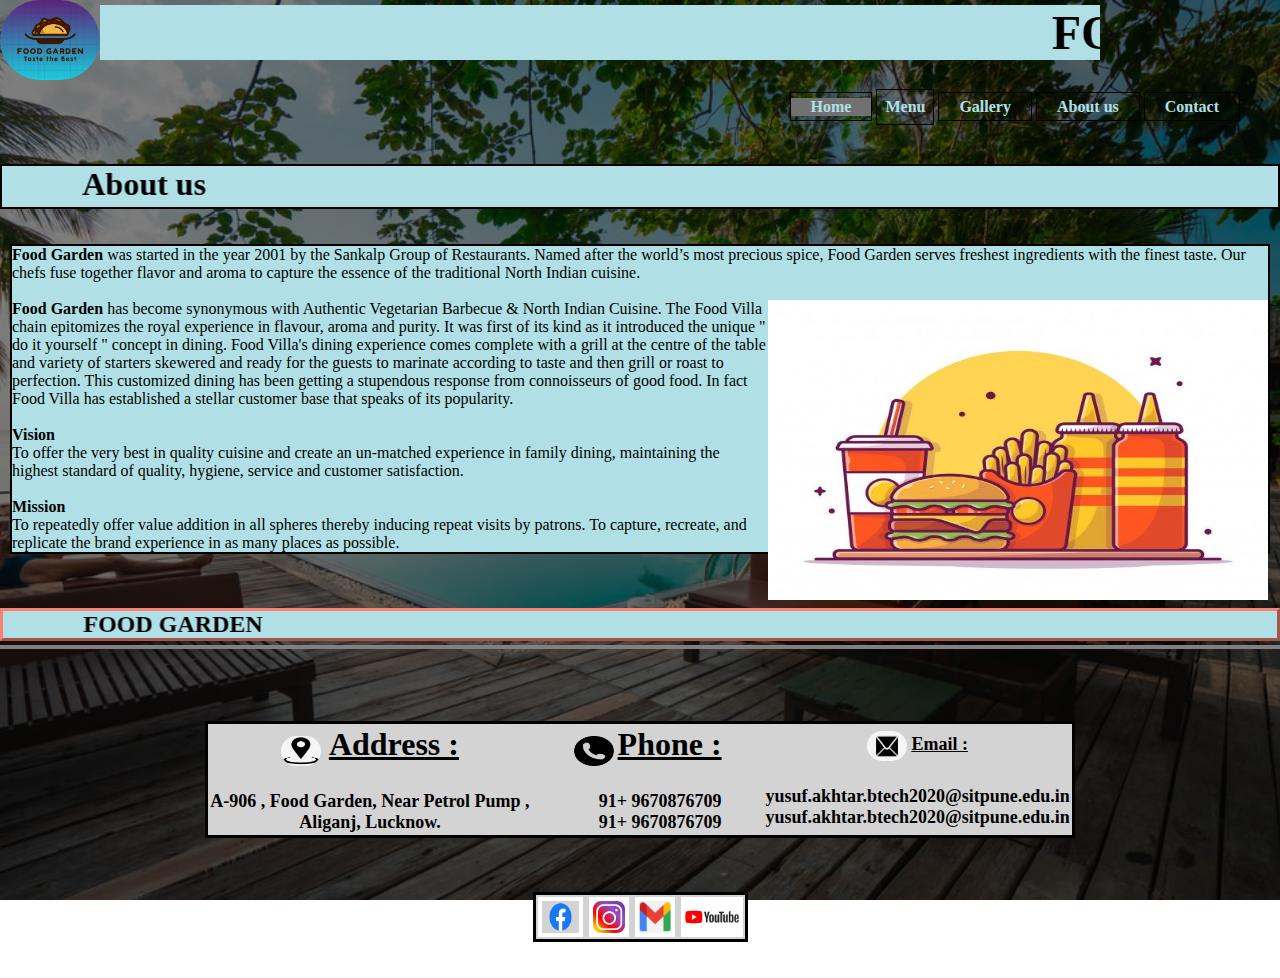
<file: About us.html>
<!DOCTYPE html>
<html>
<head>
	<meta charset="utf-8">
	<title>About us</title>
  <link rel="icon" href="logoimg.png" type="image/x-icon">
	<link rel="stylesheet" type="text/css" href="style.css">
</head>
<body>

	<header>
		<div class="logo">
			<img src="Gallary Images\logoFG.png">
		</div>
		<div class="div1">
			<marquee behavior="slide" bgcolor="powderblue" width="1000px"><font size="10"> <b>FOOD GARDEN</b></font> </marquee>
		</div>
		<div class="main">
          <ul>
            <li class="active"><a href="index.html"><b>Home</b></a></li>
            <li><div class="dropdown">
                  
                  <button class="dropbtn"><b>Menu</b></button>
                
                   <div class="dropdown-content">
                    <a href="Gujarati.html"><b>Gujrati</b></a>
                    <a href="punjabi.html"><b>Punjabi</b></a>
                    <a href="chainese.html"><b>Chinese</b></a>
                  </div>
                  </div>
            </li>
            <li><a href="Gallary.html"><b>Gallery</b></a></li>
            <li><a href="#"><b>About us</b></a></li>
            <li><a href="Contact.html"><b>Contact</b></a></li>
          </ul>
        </div>
	</header>
        <div class="pun">
          <marquee scrollamount=10 direction=right behavior=alternate><h1>About us</h1></marquee>
        </div>
        

      <div class="div17">
       <div>
         <b> Food Garden</b> was started in the year 2001 by the Sankalp Group of Restaurants. Named after the world’s most precious spice, Food Garden serves freshest ingredients with the finest taste. Our chefs fuse together flavor and aroma to capture the essence of the traditional North Indian cuisine.<br><br>
        </div>
         
            <div class="div18">
            <img src="Gallary Images\aboutus.jpg" width="500px" height="300px">
            </div>

        <div>
            <b>Food Garden</b> has become synonymous with Authentic Vegetarian Barbecue & North Indian Cuisine. The Food Villa chain epitomizes the royal experience in flavour, aroma and purity. It was first of its kind as it introduced the unique " do it yourself " concept in dining. Food Villa's dining experience comes complete with a grill at the centre of the table and variety of starters skewered and ready for the guests to marinate according to taste and then grill or roast to perfection. This customized dining has been getting a stupendous response from connoisseurs of good food. In fact Food Villa has established a stellar customer base that speaks of its popularity.<br><br>
        </div>
        <div>
            <b>Vision</b><br>
            To offer the very best in quality cuisine and create an un-matched experience in family dining, maintaining the highest standard of quality, hygiene, service and customer satisfaction.<br><br>
        </div>

        <div>
            <b>Mission</b><br>
            To repeatedly offer value addition in all spheres thereby inducing repeat visits by patrons. To capture, recreate, and replicate the brand experience in as many places as possible.
        
       </div>

    
    </div>
    
     


<br><br>
<br>
<div>
<marquee direction="right" behavior="alternate" scrollamount="10" class="div13"><font face="Palatino Linotype" size="5" color="black" > <b>FOOD GARDEN</b> </font></marquee>
<hr color="gray" size="6">
</div>
<br> 
<br>
<br>
<br>

    <center>

<table class="div14">
 <tr>
  <th> <img style="border-radius: 30px;" src="Gallary Images\location.png" height="30" width="40" ><font size="6" face="Futura MdCn BT"> <u><b> Address : </b></u></font><br><font size="4" face="Futura MdCn BT"><b> <ul><li> A-906 , Food Garden, Near Petrol Pump , <br> Aliganj, Lucknow. </li></ul> </b></font></th> 

  <th></th>
  <th></th>
  <th></th>
  <th></th>
  <th></th>
  <th></th>
  <th></th>
  <th></th>
  <th></th>
  <th></th>
  <th></th>
  <th></th>
  <th></th>
  <th></th>
  <th></th>
  <th></th>
  <th></th>
  <th></th>
  <th></th>
  <th></th>
  <th></th>

   <th> <img style="border-radius: 30px;" src="Gallary Images\phone icon.png" height="30" width="40"> <font size="6" face="Gabriola"><b><u> Phone : </u></b><br></font> <font size="4" face="Courier"><b> <ul><li> 91+ 9670876709 </li> <br> <li> 91+ 9670876709 </li></ul> </b></font> </th>


  <th></th>
  <th></th>
  <th></th>
  <th></th>
  <th></th>
  <th></th>
  <th></th>
  <th></th>
  <th></th>
  <th></th>
  <th></th>
  <th></th>
  <th></th>
  <th></th>
  <th></th>
  <th></th>
  <th></th>
  <th></th>
  <th></th>
  <th></th>
  <th></th>
 
  <th> <img style="border-radius: 30px;" src="Gallary Images\email icon.png" height="30" width="40"> <font size="4" face="Futura MdCn BT"><b><u> Email : </u></b><br></font> <font size="4" face="Futura MdCn BT"><b> <ul><li>yusuf.akhtar.btech2020@sitpune.edu.in</li> <br><li> yusuf.akhtar.btech2020@sitpune.edu.in </li></ul> </b></font></th>
 
</tr>
</table>

<br>
<br>
<br>


<center>
 <table class="div15">
  <tr>
   <td><a href="https://www.facebook.com/campaign/landing.php?campaign_id=1653993517&extra_1=s%7Cc%7C318504236042%7Ce%7Cfacebook%27%7C&placement=&creative=318504236042&keyword=facebook%27&partner_id=googlesem&extra_2=campaignid%3D1653993517%26adgroupid%3D63066387003%26matchtype%3De%26network%3Dg%26source%3Dnotmobile%26search_or_content%3Ds%26device%3Dc%26devicemodel%3D%26adposition%3D%26target%3D%26targetid%3Dkwd-362360550869%26loc_physical_ms%3D9302006%26loc_interest_ms%3D%26feeditemid%3D%26param1%3D%26param2%3D&gclid=EAIaIQobChMIyKbXrdyG7wIViQ4rCh1dbgxxEAAYASAAEgLPNvD_BwE"> <img src="Gallary Images\Facebooklogo.png" height="40" width="45" class="div16"> </a></td>

   <td></td>
   <td></td>

   <td><a href="https://www.instagram.com/"> <img src="Gallary Images\insta.png" height="40" width="40" class="div16"> </a></td>

   <td></td>
   <td></td>
  
   <td><a href="https://accounts.google.com/ServiceLogin/signinchooser?service=mail&passive=true&rm=false&continue=https%3A%2F%2Fmail.google.com%2Fmail%2F&ss=1&scc=1&ltmpl=default&ltmplcache=2&emr=1&osid=1&flowName=GlifWebSignIn&flowEntry=ServiceLogin"> <img src="Gallary Images\Gmail3.jpg" height="40" width="40" class="div16"></a></td>

   <td></td>
   <td></td>  
 
   <td><a href="https://www.youtube.com"> <img src="Gallary Images\youtubelogo.png" height="40" width="62" class="div16"></a> </td>
  </tr>
 </table>
</center>


<br>
<br>

</body>
</html>
</file>
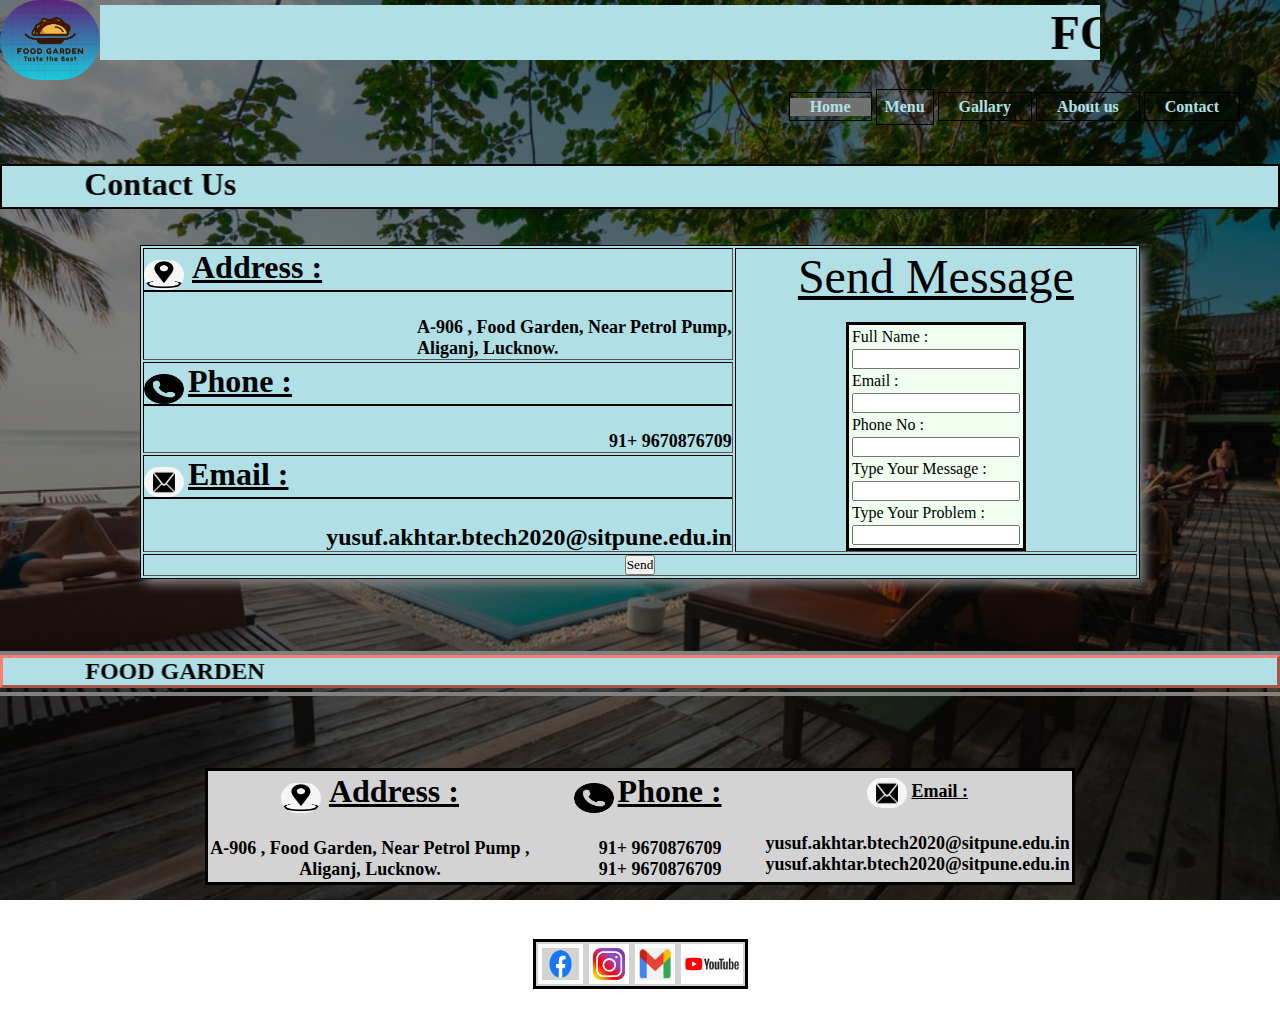
<file: Contact.html>
<!DOCTYPE html>
<html>
<head>
	<meta charset="utf-8">
	<title>Contact page</title>
  <link rel="icon" href="logoimg.png" type="image/x-icon">
	<link rel="stylesheet" type="text/css" href="style.css">
</head>
<body>
	<header>
		<div class="logo">
			<img src="Gallary Images\logoFG.png">
		</div>
		<div class="div1">
			<marquee behavior="slide" bgcolor="powderblue" width="1000px"><font size="10"> <b>FOOD GARDEN</font</b></font> </marquee>
		</div>
		<div class="main">
          <ul>
            <li class="active"><a href="index.html"><b>Home</b></a></li>
            <li><div class="dropdown">
                  
                  <button class="dropbtn"><b>Menu</b></button>
                
                   <div class="dropdown-content">
                    <a href="Gujarati.html"><b>Gujarati Food</b></a>
                    <a href="punjabi.html"><b>Panjabi Food</b></a>
                    <a href="chainese.html"><b>Chinese Food</b></a>
                  </div>
                  </div>
            </li>
            <li><a href="Gallary.html"><b>Gallary</b></a></li>
            <li><a href="About us.html"><b>About us</b></a></li>
            <li><a href="#"><b>Contact</b></a></li>
          </ul>
        </div>
	</header>
        <div class="pun">
          <marquee scrollamount=10 direction=right behavior=alternate><h1>Contact Us</h1></marquee>
        </div>  
        <br>
        <br>
       


  
   <center>
   <div>

 



    <form>
     <table  class="div11" border="2" cellpadding="2" cellspacing="2">
      <tr>
       <td> <img style="border-radius: 30px;" src="Gallary Images\location.png" height="30" width="40" ><font size="6" face="Gabriola"> <u><b> Address : </b></u></font><br><hr size="3" color="black"><font size="4" face="Gabriola"><b> <ul><li  > A-906 , Food Garden, Near Petrol Pump, <br> Aliganj, Lucknow. </li></ul> </b></font></td>
       <td rowspan="3"> 
         <center><font size="8"><u> Send Message </u></font>
         <br>
         <br>
         <table class="div12" cellpadding="1" cellspacing="3">
          <tr><td> Full Name : </td></tr>
          <tr><td> <input type="text" name="t11"> </td></tr>  
          <tr><td> Email : </td></tr>
          <tr><td> <input type="text" name="t12"> </td></tr> 
          <tr><td> Phone No : </td></tr>
          <tr><td> <input type="text" name="t13"> </td></tr>  
          <tr><td> Type Your Message :  </td></tr>
          <tr><td> <input type="text" name="t14"> </td></tr> 
          <tr><td> Type Your Problem :  </td></tr>
          <tr><td> <input type="text" name="t15"> </td></tr>    
         </table> 
        </center> 
      
       </td>
      </tr>

     <tr>
      <td> <img style="border-radius: 30px;" src="Gallary Images\phone icon.png" height="30" width="40"> <font size="6" face="Gabriola"><b><u> Phone : </u></b><br><hr size="3" color="black"></font> <font size="4" face="Courier"><b> <ul><li style="text-align:left;"> 91+ 9670876709 </li></ul> </b></font></td>
     </tr>

     <tr>
      <td> <img style="border-radius: 30px;" src="Gallary Images\email icon.png" height="30" width="40"> <font size="6" face="Gabriola"><b><u> Email : </u></b><br><hr size="3" color="black"></font> <font size="5" face=""><b> <ul><li>yusuf.akhtar.btech2020@sitpune.edu.in</li></ul> </b></font></td>
     </tr>
 
      

     <tr><td colspan="2"><center><input type="submit" value="Send"></center> </td></tr>

     </table>
    </form>
  </div>
    </center>

    <br>
<br>
<br>
<br>
<hr color="gray" size="6">
<marquee direction="right" behavior="alternate" scrollamount="10" class="div13"><font face="Palatino Linotype" size="5" color="black" > <b>FOOD GARDEN</b> </font></marquee>
<hr color="gray" size="6">
<br>
<br>
<br>
<br>

    <center>

<table class="div14">
 <tr>
  <th> <img style="border-radius: 30px;" src="Gallary Images\location.png" height="30" width="40" ><font size="6" face="Futura MdCn BT"> <u><b> Address : </b></u></font><br><font size="4" face="Futura MdCn BT"><b> <ul><li> A-906 , Food Garden, Near Petrol Pump , <br> Aliganj, Lucknow. </li></ul> </b></font></th> 

  <th></th>
  <th></th>
  <th></th>
  <th></th>
  <th></th>
  <th></th>
  <th></th>
  <th></th>
  <th></th>
  <th></th>
  <th></th>
  <th></th>
  <th></th>
  <th></th>
  <th></th>
  <th></th>
  <th></th>
  <th></th>
  <th></th>
  <th></th>
  <th></th>

   <th> <img style="border-radius: 30px;" src="Gallary Images\phone icon.png" height="30" width="40"> <font size="6" face="Gabriola"><b><u> Phone : </u></b><br></font> <font size="4" face="Courier"><b> <ul><li> 91+ 9670876709 </li> <br> <li> 91+ 9670876709 </li></ul> </b></font> </th>


  <th></th>
  <th></th>
  <th></th>
  <th></th>
  <th></th>
  <th></th>
  <th></th>
  <th></th>
  <th></th>
  <th></th>
  <th></th>
  <th></th>
  <th></th>
  <th></th>
  <th></th>
  <th></th>
  <th></th>
  <th></th>
  <th></th>
  <th></th>
  <th></th>
 
  <th> <img style="border-radius: 30px;" src="Gallary Images\email icon.png" height="30" width="40"> <font size="4" face="Futura MdCn BT"><b><u> Email : </u></b><br></font> <font size="4" face="Futura MdCn BT"><b> <ul><li>yusuf.akhtar.btech2020@sitpune.edu.in</li> <br><li> yusuf.akhtar.btech2020@sitpune.edu.in </li></ul> </b></font></th>
 
</tr>
</table>

<br>
<br>
<br>


<center>
 <table class="div15">
  <tr>
   <td><a href="https://www.facebook.com/campaign/landing.php?campaign_id=1653993517&extra_1=s%7Cc%7C318504236042%7Ce%7Cfacebook%27%7C&placement=&creative=318504236042&keyword=facebook%27&partner_id=googlesem&extra_2=campaignid%3D1653993517%26adgroupid%3D63066387003%26matchtype%3De%26network%3Dg%26source%3Dnotmobile%26search_or_content%3Ds%26device%3Dc%26devicemodel%3D%26adposition%3D%26target%3D%26targetid%3Dkwd-362360550869%26loc_physical_ms%3D9302006%26loc_interest_ms%3D%26feeditemid%3D%26param1%3D%26param2%3D&gclid=EAIaIQobChMIyKbXrdyG7wIViQ4rCh1dbgxxEAAYASAAEgLPNvD_BwE"> <img src="Gallary Images\Facebooklogo.png" height="40" width="45" class="div16"> </a></td>

   <td></td>
   <td></td>

   <td><a href="https://www.instagram.com/"> <img src="Gallary Images\insta.png" height="40" width="40" class="div16"> </a></td>

   <td></td>
   <td></td>
  
   <td><a href="https://accounts.google.com/ServiceLogin/signinchooser?service=mail&passive=true&rm=false&continue=https%3A%2F%2Fmail.google.com%2Fmail%2F&ss=1&scc=1&ltmpl=default&ltmplcache=2&emr=1&osid=1&flowName=GlifWebSignIn&flowEntry=ServiceLogin"> <img src="Gallary Images\Gmail3.jpg" height="40" width="40" class="div16"></a></td>

   <td></td>
   <td></td>  
 
   <td><a href="https://www.youtube.com"> <img src="Gallary Images\youtubelogo.png" height="40" width="62" class="div16"></a> </td>
  </tr>
 </table>
</center>


<br>
<br>


       
</body>
</html>
</file>
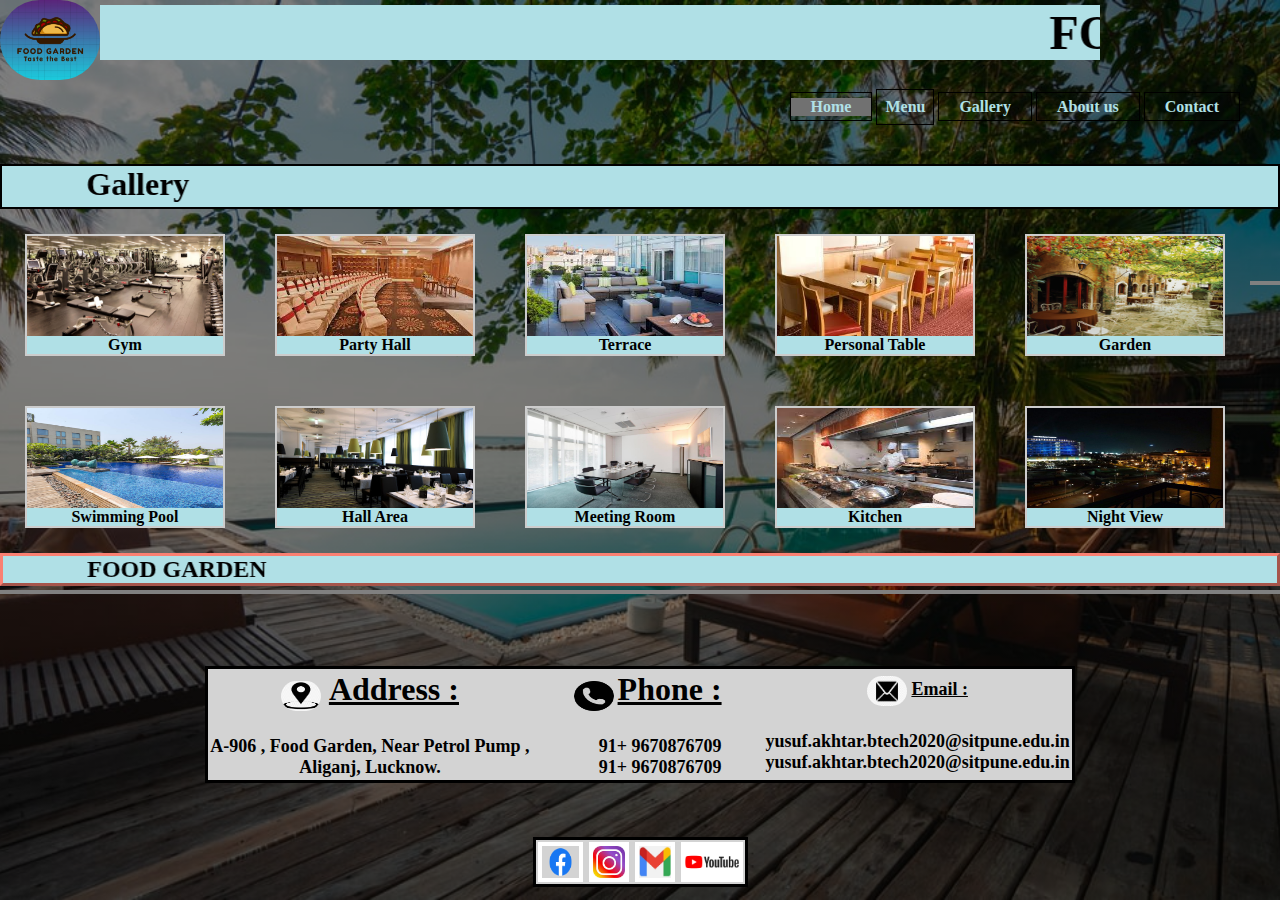
<file: Gallary.html>
<!DOCTYPE html>
<html>
<head>
	<meta charset="utf-8">
	<title>Gallery page</title>
  <link rel="icon" href="logoimg.png" type="image/x-icon">
	<link rel="stylesheet" type="text/css" href="style.css">
</head>
<body>
	<header>
		<div class="logo">
			<img src="Gallary Images\logoFG.png">
		</div>
		<div class="div1">
			<marquee behavior="slide" bgcolor="powderblue" width="1000px"><font size="10"> <b>FOOD GARDEN</b></font> </marquee>
		</div>
		<div class="main">
          <ul>
            <li class="active"><a href="index.html"><b>Home</b></a></li>
            <li><div class="dropdown">
                  
                  <button class="dropbtn"><b>Menu</button>
                
                   <div class="dropdown-content">
                    <a href="Gujarati.html"><b>Gujarati Food</b></a>
                    <a href="Punjabi.html"><b>Punjabi Food</b></a>
                    <a href="chainese.html"><b>Chinese Food</b></a>
                  </div>
                  </div>
            </li>
            <li><a href="#"><b>Gallery</b></a></li>
            <li><a href="About us.html"><b>About us</b></a></li>
            <li><a href="Contact.html"><b>Contact</b></a></li>
          </ul>
        </div>
	</header>
        <div class="pun">
          <marquee scrollamount=10 direction=right behavior=alternate><h1> Gallery</h1></marquee>
        </div>

        
        <div class="gallery">
        <a target="_blank" href="Gallary Images\gym area.jpg">
        <img src="Gallary Images\gym area.jpg" width="800" height="600">
        </a>
        <div class="desc">Gym </div>
        </div>

        <div class="gallery">
        <a target="_blank" href="Gallary Images\party.jpg">
        <img src="Gallary Images\party.jpg" width="800" height="600">
        </a>
        <div class="desc">Party Hall </div>
        </div>

        <div class="gallery">
        <a target="_blank" href="Gallary Images\terrace.jpg">
        <img src="Gallary Images\terrace.jpg" width="800" height="600">
        </a>
        <div class="desc">Terrace </div>
        </div>

        <div class="gallery">
        <a target="_blank" href="Gallary Images\ptable.jpg">
        <img src="Gallary Images\ptable.jpg" width="800" height="600">
        </a>
        <div class="desc"> Personal Table </div>
        </div>

        <div class="gallery">
        <a target="_blank" href="Gallary Images\garden area.jpg">
        <img src="Gallary Images\garden area.jpg" width="800" height="600">
        </a>
        <div class="desc">Garden </div>
        </div>

        <div class="gallery">
        <a target="_blank" href="Gallary Images\pool.jpg">
        <img src="Gallary Images\pool.jpg" width="800" height="600">
        </a>
        <div class="desc">Swimming Pool </div>
        </div>

        <div class="gallery">
        <a target="_blank" href="Gallary Images\hall area.jpg">
        <img src="Gallary Images\hall area.jpg" width="800" height="600">
        </a>
        <div class="desc">Hall Area </div>
        </div>

        <div class="gallery">
        <a target="_blank" href="Gallary Images\business meet.jpg">
        <img src="Gallary Images\business meet.jpg" width="800" height="600">
        </a>
        <div class="desc">Meeting Room</div>
        </div>

        <div class="gallery">
        <a target="_blank" href="Gallary Images\kitchen.jpg">
        <img src="Gallary Images\kitchen.jpg" width="800" height="600">
        </a>
        <div class="desc">Kitchen </div>
        </div>

        <div class="gallery">
        <a target="_blank" href="Gallary Images\night view.jpg">
        <img src="Gallary Images\night view.jpg" width="800" height="600">
        </a>
        <div class="desc">Night View</div>
        </div>


        <br>
<br>
<br>
<br>
<hr color="gray" size="6">
<marquee direction="right" behavior="alternate" scrollamount="10" class="div13"><font face="Palatino Linotype" size="5" color="black" > <b>FOOD GARDEN</b> </font></marquee>
<hr color="gray" size="6">
<br>
<br>
<br>
<br>

    <center>

<table class="div14">
 <tr>
  <th> <img style="border-radius: 30px;" src="Gallary Images\location.png" height="30" width="40" ><font size="6" face="Futura MdCn BT"> <u><b> Address : </b></u></font><br><font size="4" face="Futura MdCn BT"><b> <ul><li> A-906 , Food Garden, Near Petrol Pump , <br> Aliganj, Lucknow. </li></ul> </b></font></th> 

  <th></th>
  <th></th>
  <th></th>
  <th></th>
  <th></th>
  <th></th>
  <th></th>
  <th></th>
  <th></th>
  <th></th>
  <th></th>
  <th></th>
  <th></th>
  <th></th>
  <th></th>
  <th></th>
  <th></th>
  <th></th>
  <th></th>
  <th></th>
  <th></th>

   <th> <img style="border-radius: 30px;" src="Gallary Images\phone icon.png" height="30" width="40"> <font size="6" face="Gabriola"><b><u> Phone : </u></b><br></font> <font size="4" face="Courier"><b> <ul><li> 91+ 9670876709 </li> <br> <li> 91+ 9670876709 </li></ul> </b></font> </th>


  <th></th>
  <th></th>
  <th></th>
  <th></th>
  <th></th>
  <th></th>
  <th></th>
  <th></th>
  <th></th>
  <th></th>
  <th></th>
  <th></th>
  <th></th>
  <th></th>
  <th></th>
  <th></th>
  <th></th>
  <th></th>
  <th></th>
  <th></th>
  <th></th>
 
  <th> <img style="border-radius: 30px;" src="Gallary Images\email icon.png" height="30" width="40"> <font size="4" face="Futura MdCn BT"><b><u> Email : </u></b><br></font> <font size="4" face="Futura MdCn BT"><b> <ul><li>yusuf.akhtar.btech2020@sitpune.edu.in</li> <br><li> yusuf.akhtar.btech2020@sitpune.edu.in </li></ul> </b></font></th>
 
</tr>
</table>

<br>
<br>
<br>


<center>
 <table class="div15">
  <tr>
   <td><a href="https://www.facebook.com/campaign/landing.php?campaign_id=1653993517&extra_1=s%7Cc%7C318504236042%7Ce%7Cfacebook%27%7C&placement=&creative=318504236042&keyword=facebook%27&partner_id=googlesem&extra_2=campaignid%3D1653993517%26adgroupid%3D63066387003%26matchtype%3De%26network%3Dg%26source%3Dnotmobile%26search_or_content%3Ds%26device%3Dc%26devicemodel%3D%26adposition%3D%26target%3D%26targetid%3Dkwd-362360550869%26loc_physical_ms%3D9302006%26loc_interest_ms%3D%26feeditemid%3D%26param1%3D%26param2%3D&gclid=EAIaIQobChMIyKbXrdyG7wIViQ4rCh1dbgxxEAAYASAAEgLPNvD_BwE"> <img src="Gallary Images\Facebooklogo.png" height="40" width="45" class="div16"> </a></td>

   <td></td>
   <td></td>

   <td><a href="https://www.instagram.com/"> <img src="Gallary Images\insta.png" height="40" width="40" class="div16"> </a></td>

   <td></td>
   <td></td>
  
   <td><a href="https://accounts.google.com/ServiceLogin/signinchooser?service=mail&passive=true&rm=false&continue=https%3A%2F%2Fmail.google.com%2Fmail%2F&ss=1&scc=1&ltmpl=default&ltmplcache=2&emr=1&osid=1&flowName=GlifWebSignIn&flowEntry=ServiceLogin"> <img src="Gallary Images\Gmail3.jpg" height="40" width="40" class="div16"></a></td>

   <td></td>
   <td></td>  
 
   <td><a href="https://www.youtube.com"> <img src="Gallary Images\youtubelogo.png" height="40" width="62" class="div16"></a> </td>
  </tr>
 </table>
</center>


<br>
<br>

      
</body>

</html>
</file>
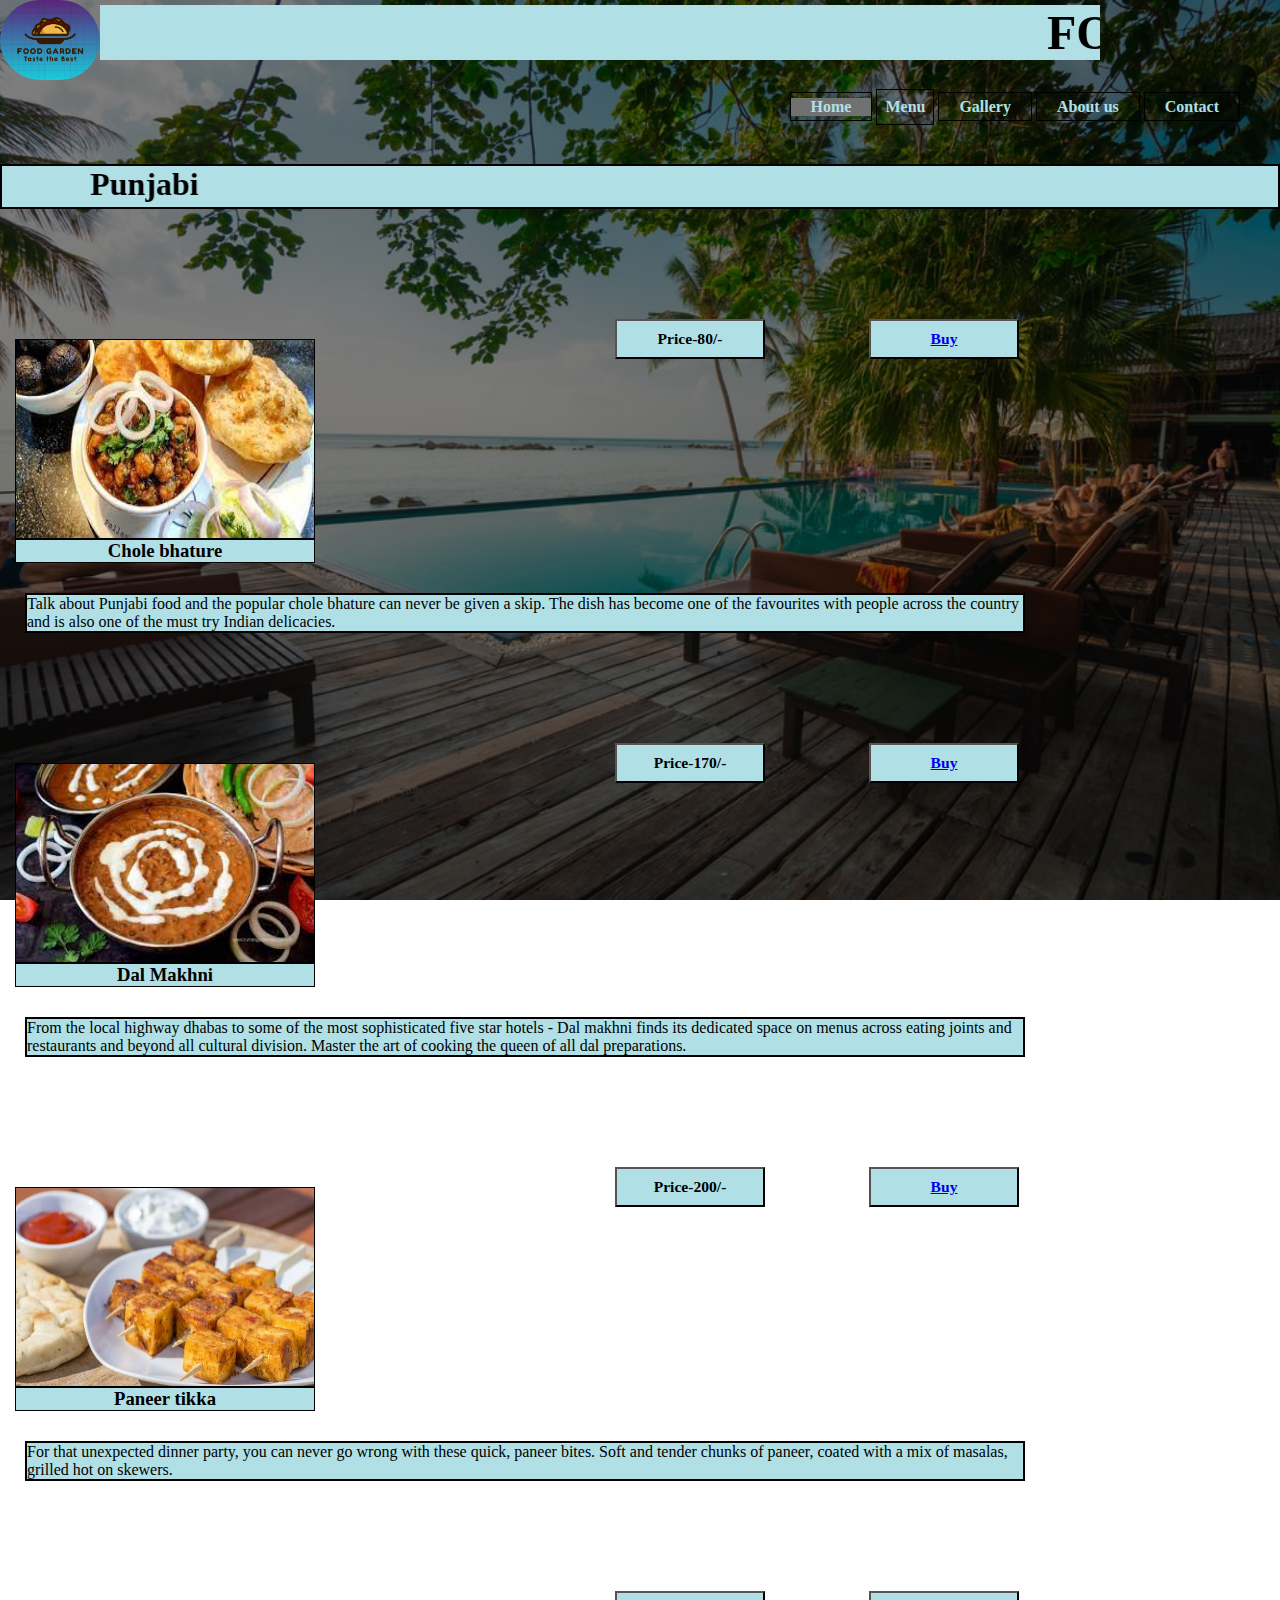
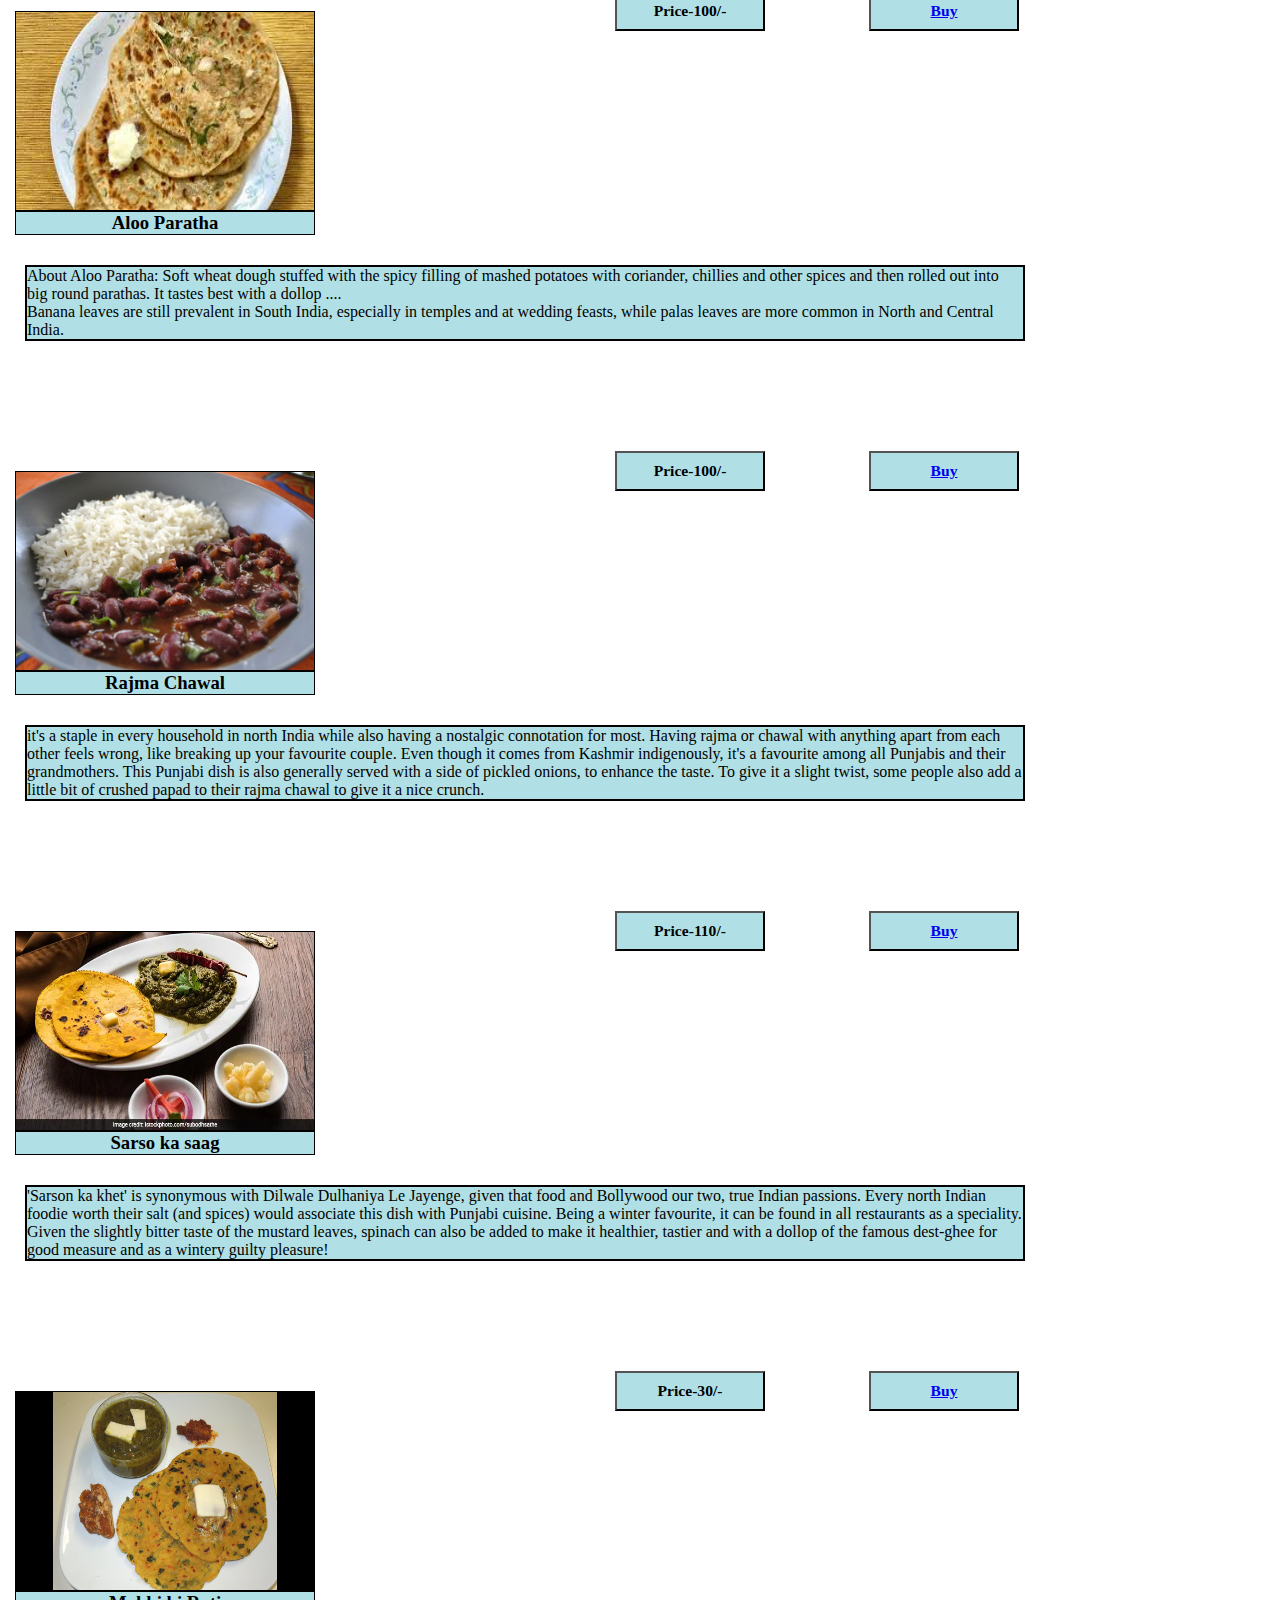
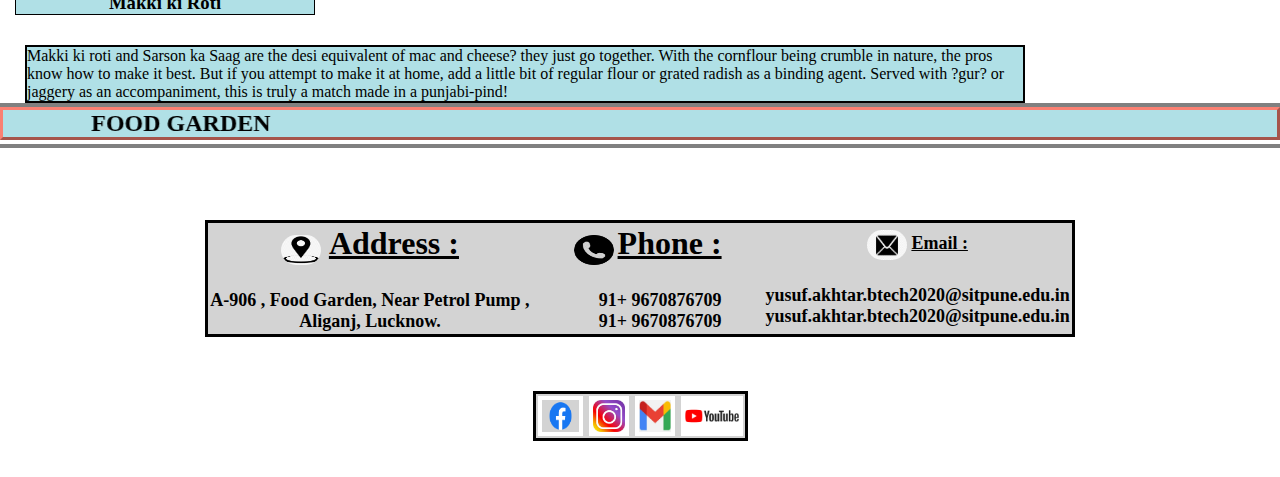
<file: Punjabi.html>
<!DOCTYPE html>
<html>
<head>
	<meta charset="utf-8">
	<title>Punjabi Food</title>
  <link rel="icon" href="logoimg.png" type="image/x-icon">
	<link rel="stylesheet" type="text/css" href="style.css">
</head>
<body>
	<header>
		<div class="logo">
			<img src="Gallary Images\logoFG.png">
		</div>
		<div class="div1">
			<marquee behavior="slide" bgcolor="powderblue" width="1000px"><font size="10"> <b>FOOD GARDEN</b></font> </marquee>
		</div>
		<div class="main">
          <ul>
            <li class="active"><a href="index.html"><b>Home</b></a></li>
            <li><div class="dropdown">
                  
                  <button class="dropbtn"><b>Menu</b></button>
                
                   <div class="dropdown-content">
                    <a href="Gujarati.html"><b>Gujarati</b></a>
                    <a href="#"><b>Panjabi</b></a>
                    <a href="chainese.html"><b>Chinese</b></a>
                  </div>
                  </div>
            </li>
            <li><a href="Gallary.html"><b>Gallery</b></a></li>
            <li><a href="About us.html"><b>About us</b></a></li>
            <li><a href="Contact.html"><b>Contact</b></a></li>
          </ul>
        </div>
	</header>
        <div class="pun">
          <marquee scrollamount=10 direction=right behavior=alternate><h1>Punjabi</h1></marquee>
        </div>
        <div class="div5">

          <div class="div3">
        <img src="Punjabi/chole.jpg" class="div2">
        <br>
        <div class="div7"><b><h3>Chole bhature</h3> </b></div>
      
      
      </div>

      <div class="div6"><caption class="div4">
        Talk about Punjabi food and the popular chole bhature can never be given a skip. The dish has become one of the favourites with people across the country and is also one of the must try Indian delicacies.
     </caption>
      </div>
      
   
    <div>
      <button class="div8"><h3><b> Price-80/-</b></h3></button>
      <button class="div9"><a href="Contact.html"><h3><b>Buy</b></h3></a></button>
    </div>
     </div>


     <div class="div5">

          <div class="div3">
        <img src="Punjabi/dal.jpg" class="div2">
        <br>
        <div class="div7"><b><h3>Dal Makhni</h3> </b></div>
      
      
      </div>

      <div class="div6"><caption class="div4">
        From the local highway dhabas to some of the most sophisticated five star hotels - Dal makhni finds its dedicated space on menus across eating joints and restaurants and beyond all cultural division. Master the art of cooking the queen of all dal preparations.
     </caption>
      </div>
      
   

    <div>
      <button class="div8"><h3><b> Price-170/-</b></h3></button>
      <button class="div9"><a href="Contact.html"><h3><b>Buy</b></h3></a></button>
    </div>
     </div>

     <div class="div5">

          <div class="div3">
        <img src="Punjabi/paneer.jpg" class="div2">
        <br>
        <div class="div7"><b><h3>Paneer tikka</h3> </b></div>
      
      
      </div>

      <div class="div6"><caption class="div4">
        For that unexpected dinner party, you can never go wrong with these quick, paneer bites. Soft and tender chunks of paneer, coated with a mix of masalas, grilled hot on skewers.
     </caption>
      </div>
      
    

    <div>
      <button class="div8"><h3><b> Price-200/-</b></h3></button>
      <button class="div9"><a href="Contact.html"><h3><b>Buy</b></h3></a></button>
    </div>
    </div>

     <div class="div5">

          <div class="div3">
        <img src="Punjabi/paratha.jpg" class="div2">
        <br>
        <div class="div7"><b><h3>Aloo Paratha</h3> </b></div>
      
      
      </div>

      <div class="div6"><caption class="div4">
       About Aloo Paratha: Soft wheat dough stuffed with the spicy filling of mashed potatoes with coriander, chillies and other spices and then rolled out into big round parathas. It tastes best with a dollop ....<br>
          
        Banana leaves are still prevalent in South India, especially in temples and at wedding feasts, while palas leaves are more common in North and Central India.
     </caption>
      </div>
      
   

    <div>
      <button class="div8"><h3><b> Price-100/-</b></h3></button>
      <button class="div9"><a href="Contact.html"><h3><b>Buy</b></h3></a></button>
    </div>
     </div>

     <div class="div5">

          <div class="div3">
        <img src="Punjabi/rajma.jpg" class="div2">
        <br>
        <div class="div7"><b><h3>Rajma Chawal</h3> </b></div>
      
      
      </div>

      <div class="div6"><caption class="div4">
        it's a staple in every household in north India while also having a nostalgic connotation for most. Having rajma or chawal with anything apart from each other feels wrong, like breaking up your favourite couple. Even though it comes from Kashmir indigenously, it's a favourite among all Punjabis and their grandmothers. This Punjabi dish is also generally served with a side of pickled onions, to enhance the taste. To give it a slight twist, some people also add a little bit of crushed papad to their rajma chawal to give it a nice crunch.
     </caption>
      </div>
      
    

    <div>
      <button class="div8"><h3><b> Price-100/-</b></h3></button>
      <button class="div9"><a href="Contact.html"><h3><b>Buy</b></h3></a></button>
    </div>

    </div>

     <div class="div5">

          <div class="div3">
        <img src="Punjabi/sarso.webp" class="div2">
        <br>
        <div class="div7"><b><h3>Sarso ka saag</h3> </b></div>
      
      
      </div>

      <div class="div6"><caption class="div4">
        'Sarson ka khet' is synonymous with Dilwale Dulhaniya Le Jayenge, given that food and Bollywood our two, true Indian passions. Every north Indian foodie worth their salt (and spices) would associate this dish with Punjabi cuisine. Being a winter favourite, it can be found in all restaurants as a speciality. Given the slightly bitter taste of the mustard leaves, spinach can also be added to make it healthier, tastier and with a dollop of the famous dest-ghee for good measure and as a wintery guilty pleasure!
     </caption>
      </div>
      
   

    <div>
      <button class="div8"><h3><b> Price-110/-</b></h3></button>
      <button class="div9"><a href="Contact.html"><h3><b>Buy</b></h3></a></button>
    </div>
     </div>

     <div class="div5">

          <div class="div3">
        <img src="Punjabi/roti.jpg" class="div2">
        <br>
        <div class="div7"><b><h3>Makki ki Roti</h3> </b></div>
      
      
      </div>

      <div class="div6"><caption class="div4">
        Makki ki roti and Sarson ka Saag are the desi equivalent of mac and cheese? they just go together. With the cornflour being crumble in nature, the pros know how to make it best. But if you attempt to make it at home, add a little bit of regular flour or grated radish as a binding agent. Served with ?gur? or jaggery as an accompaniment, this is truly a match made in a punjabi-pind!
     </caption>
      </div>
      
   

    <div>
      <button class="div8"><h3><b> Price-30/-</b></h3></button>
      <button class="div9"><a href="Contact.html"><h3><b>Buy</b></h3></a></button>
    </div>
     </div>

     <br>
<br>
<br>
<br>
<hr color="gray" size="6">
<marquee direction="right" behavior="alternate" scrollamount="10" class="div13"><font face="Palatino Linotype" size="5" color="black" > <b>FOOD GARDEN</b> </font></marquee>
<hr color="gray" size="6">
<br>
<br>
<br>
<br>

    <center>

<table class="div14">
 <tr>
  <th> <img style="border-radius: 30px;" src="Gallary Images\location.png" height="30" width="40" ><font size="6" face="Futura MdCn BT"> <u><b> Address : </b></u></font><br><font size="4" face="Futura MdCn BT"><b> <ul><li> A-906 , Food Garden, Near Petrol Pump , <br> Aliganj, Lucknow. </li></ul> </b></font></th> 

  <th></th>
  <th></th>
  <th></th>
  <th></th>
  <th></th>
  <th></th>
  <th></th>
  <th></th>
  <th></th>
  <th></th>
  <th></th>
  <th></th>
  <th></th>
  <th></th>
  <th></th>
  <th></th>
  <th></th>
  <th></th>
  <th></th>
  <th></th>
  <th></th>

   <th> <img style="border-radius: 30px;" src="Gallary Images\phone icon.png" height="30" width="40"> <font size="6" face="Gabriola"><b><u> Phone : </u></b><br></font> <font size="4" face="Courier"><b> <ul><li> 91+ 9670876709 </li> <br> <li> 91+ 9670876709 </li></ul> </b></font> </th>


  <th></th>
  <th></th>
  <th></th>
  <th></th>
  <th></th>
  <th></th>
  <th></th>
  <th></th>
  <th></th>
  <th></th>
  <th></th>
  <th></th>
  <th></th>
  <th></th>
  <th></th>
  <th></th>
  <th></th>
  <th></th>
  <th></th>
  <th></th>
  <th></th>
 
  <th> <img style="border-radius: 30px;" src="Gallary Images\email icon.png" height="30" width="40"> <font size="4" face="Futura MdCn BT"><b><u> Email : </u></b><br></font> <font size="4" face="Futura MdCn BT"><b> <ul><li>yusuf.akhtar.btech2020@sitpune.edu.in</li> <br><li> yusuf.akhtar.btech2020@sitpune.edu.in </li></ul> </b></font></th>
 
</tr>
</table>

<br>
<br>
<br>


<center>
 <table class="div15">
  <tr>
   <td><a href="https://www.facebook.com/campaign/landing.php?campaign_id=1653993517&extra_1=s%7Cc%7C318504236042%7Ce%7Cfacebook%27%7C&placement=&creative=318504236042&keyword=facebook%27&partner_id=googlesem&extra_2=campaignid%3D1653993517%26adgroupid%3D63066387003%26matchtype%3De%26network%3Dg%26source%3Dnotmobile%26search_or_content%3Ds%26device%3Dc%26devicemodel%3D%26adposition%3D%26target%3D%26targetid%3Dkwd-362360550869%26loc_physical_ms%3D9302006%26loc_interest_ms%3D%26feeditemid%3D%26param1%3D%26param2%3D&gclid=EAIaIQobChMIyKbXrdyG7wIViQ4rCh1dbgxxEAAYASAAEgLPNvD_BwE"> <img src="Gallary Images\Facebooklogo.png" height="40" width="45" class="div16"> </a></td>

   <td></td>
   <td></td>

   <td><a href="https://www.instagram.com/"> <img src="Gallary Images\insta.png" height="40" width="40" class="div16"> </a></td>

   <td></td>
   <td></td>
  
   <td><a href="https://accounts.google.com/ServiceLogin/signinchooser?service=mail&passive=true&rm=false&continue=https%3A%2F%2Fmail.google.com%2Fmail%2F&ss=1&scc=1&ltmpl=default&ltmplcache=2&emr=1&osid=1&flowName=GlifWebSignIn&flowEntry=ServiceLogin"> <img src="Gallary Images\Gmail3.jpg" height="40" width="40" class="div16"></a></td>

   <td></td>
   <td></td>  
 
   <td><a href="https://www.youtube.com"> <img src="Gallary Images\youtubelogo.png" height="40" width="62" class="div16"></a> </td>
  </tr>
 </table>
</center>


<br>
<br>
</body>
</html>
</file>
<file: style.css>
*
{
	margin: 0;
	padding: 0;
	font-family: Century Gothic;
}
 body
 {
 	background-image:linear-gradient(rgba(0,0,0,0.5),rgba(0,0,0,0.5)), url(images4.jpg);
  background-attachment: fixed;
	height: 100vh;
	background-size: cover;
	background-position: center;
}
ul
{
	float: right;
	list-style-type: none;
	margin-top: 25px;


}
ul li
  {
    display: inline-block;
  }

  ul li a
  {
    text-decoration: none;
    color:powderblue;
    padding: 5px 20px;
    border: 1px solid black;
    transition: 0.6s ease;
  }
  ul li a:hover
  {
  	background-color: powderblue;
  	color: black;

  }
   
  .logo img
	{
		float: left;
		width: 100px;
		height: auto;
		border-radius: 50px;
	}
.main
{
	max-width: 1200px;
	margin: auto;
}
.div1
{
	margin:auto;
	padding-top: 5px;
}

.dropbtn 
{
  margin: auto;
  padding: 8px;
  font-size: 16px;
  border: 1px solid black;
   color: powderblue;
   background-color: transparent;
  cursor: pointer;
  transition: 0.6s ease;
}

.dropdown 
{
  position: relative;
  display: inline-block;
}

.dropdown-content 
{
  display: none;
  position: absolute;
  
  min-width: 160px;
  box-shadow: 0px 8px 16px 0px rgba(0,0,0,0.2);
  z-index: 1;
}

.dropdown-content a 
{
  color: black;
  padding: 12px 16px;
  text-decoration: none;
  display: block;
}

.dropdown-content a:hover 
{
  background-color: powderblue;
}

.dropdown:hover .dropdown-content 
{
  display: block;
}

.dropdown:hover .dropbtn 
{
  background-color:powderblue;
}


 *
    {
      box-sizing: border-box;
    }
  body 
    {
      font-family: Verdana, sans-serif;
    }
  .mySlides 
    {
      display: none;
    }
  img 
    {
      vertical-align: middle;

    }

/* Slideshow container */
  .slideshow-container 
    {
      margin-right: 50px;
      top: 70px;
      max-width: 1000px;
      position: relative;
      margin: auto;

    }

/* Caption text */
  .text 
    {
      color: #f2f2f2;
      font-size: 15px;
      padding: 8px 12px;
      position: absolute;
      bottom: 8px;
      width: 100%;
      text-align: center;
    }

/* Number text (1/3 etc) */
  .numbertext 
    {
      color: #f2f2f2;
      font-size: 12px;
      padding: 8px 12px;
      position: absolute;
      top: 0;
    }

/* The dots/bullets/indicators */
  .dot 
    {
      height: 15px;
      width: 15px;
      margin: 0 2px;
      background-color: #bbb;
      border-radius: 50%;
      display: inline-block;
      transition: background-color 0.6s ease;
    }

  .active 
    {
      background-color: #717171;
    }

/* Fading animation */
  .fade 
    {
      -webkit-animation-name: fade;
      -webkit-animation-duration: 1.5s;
      animation-name: fade;
      animation-duration: 1.5s;
    }

  @-webkit-keyframes fade 
    {
      from 
        {
          opacity: .4
        } 
      to
       {
        opacity: 1
       }
    }

  @keyframes fade 
  {
    from {opacity: .4} 
    to {opacity: 1}
  }

/* On smaller screens, decrease text size */
  @media only screen and (max-width: 300px) 
    {
      .text {font-size: 11px}
    }

    .pun
    {
      border: 2px solid black;
      margin-top: 100px;
      background-color: powderblue;
      text-align: center;
    }
    @font-face{

      font-family: 'BebasNeue' , Bold italic;
      src:url('Bebas_Neue\BebasNeue-Regular.ttf');
    }
    .div2
    {
      margin-top: 10%;
      border: 1px solid black;
     
      height: 200px;
      width: 300px;

    }
     .div3
     {
      float: left;
      margin-left: 15px;
     }

    .div4
    {
    
      float:left;
      margin: auto;
    }
    .div5
    {
      margin-top: 100px;
      float: left;
     }
     .div6
    {
     border: 2px solid black;
     float: left;
     width: 1000px;
     margin-top: 30px;
     background-color: powderblue;
     margin-left: 25px;

    }
    .div7
    {
      border: 1px solid black;
      width: 300px;
      text-align: center;
      background-color: powderblue;
    }
    .div8
    {
      text-align: center;
      width: 150px;
      height: 40px;
      margin-left: 300px;
      margin-top: 10px;
      background-color: powderblue;

    }

    .div9
    {
      text-align: center;
      width: 150px;
      height: 40px;
      margin-right: 30px;
      margin-left: 100px;
      margin-top: 10px;
      background-color: powderblue;

    }

    .div10
    {
      margin-top: 80px;
     }

     div.gallery 
     {
        margin: 25px;
        border: 2px solid #ccc;
        float: left;
        width: 200px;
      } 

    div.gallery:hover 
    {
      border: 1px solid black;
    }

    div.gallery img 
    {
      width: 100%;
      height: 100px;
    }

    div.desc 
    {
     
      text-align: center;
      background-color: powderblue;
    }

    .div11
    {
       border: 1px solid black;
       background-color: powderblue;
       box-shadow: 5px 5px 10px grey;
       
       height: 300px;
       width: 1000px;    
    }

    .div12
    {
        border:3px solid;
        border-bottom-color:black;
        border-top-color: black;
        border-left-color:black;
        border-right-color:black;
        background-color:  honeydew;
    }

    
    .div13
    {
       border: 3px outset salmon;
       background-color: powderblue;
    }

    .div14
    {
        border:3px solid;
        border-bottom-color:black;
        border-top-color: black;
        border-left-color:black;
        border-right-color:black;
        background-color:  lightgray;
    }

    .div15
    {
        border:3px solid;
        border-bottom-color:black;
        border-top-color: black;
        border-left-color:black;
        border-right-color:black;
        background-color: lightgray;
    }

    .div16
    {
        border:4px solid;
        border-bottom-color:white;
        border-top-color: white;
        border-left-color:white;
        border-right-color:white;
        
    }
    .div17
    {
      border: 2px solid black;
      background-color: powderblue;
       margin-top: 35px;
       margin-left: 10px;
       margin-right: 10px;
       
    }


    .div18
    {
      float: right;
      
    }
</file>
